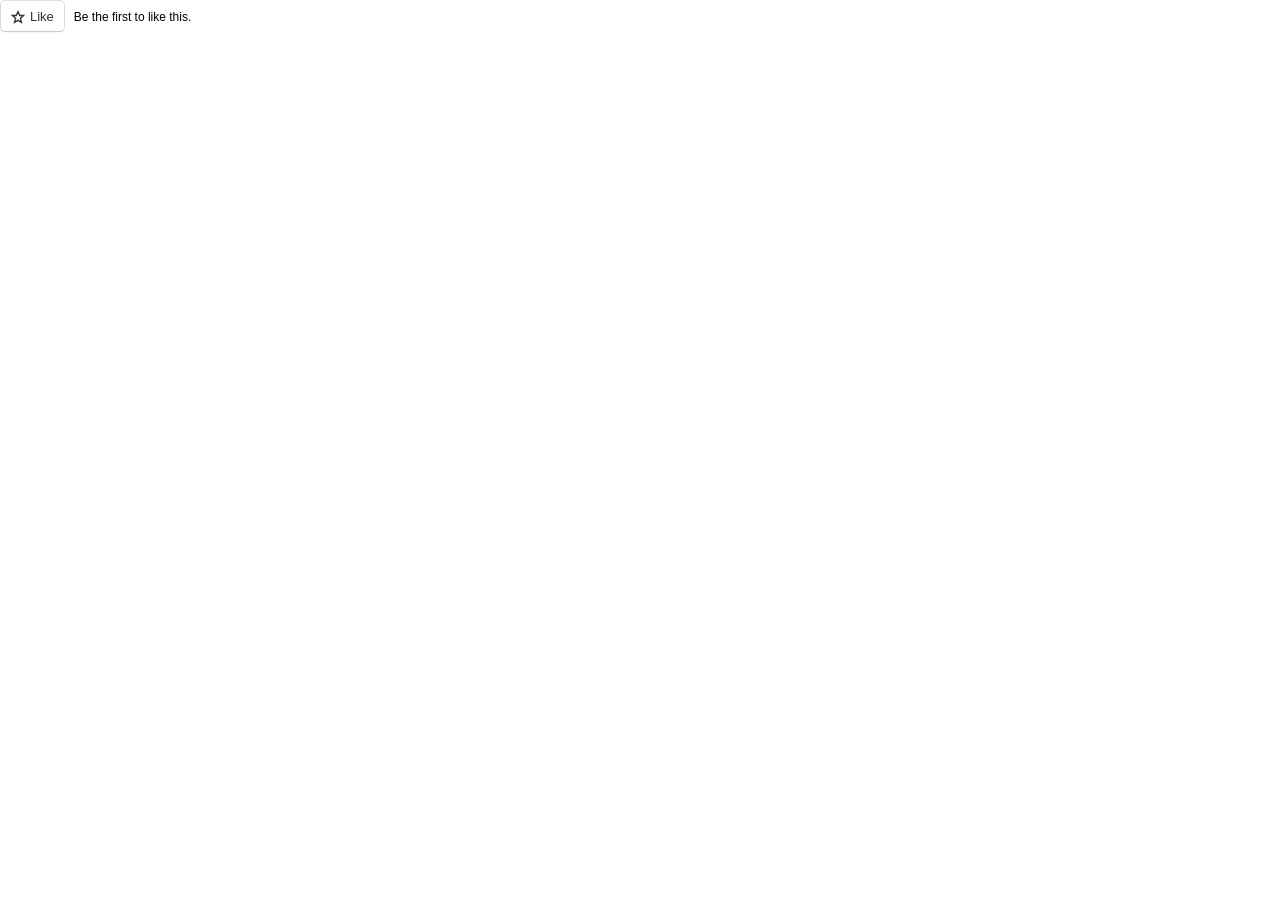
<file: DOCS/Zerowi_ bare-metal WiFi driver for the Raspberry Pi – Lean2_files/index.html>
<!DOCTYPE html>
<!-- saved from url=(0170)https://widgets.wp.com/likes/index.html?ver=20260703#blog_id=153593672&post_id=1208&origin=iosoftblog.wordpress.com&obj_id=153593672-1208-6a483af9ea826&domain=iosoft.blog -->
<html><head><meta http-equiv="Content-Type" content="text/html; charset=windows-1252">
	<link rel="stylesheet" href="./style.css">
<style></style></head>

<body>
	<div id="target">
	<div class="sd-content wpl-likebox">
		
		
		<div class="wpl-button like">
			<a href="https://widgets.wp.com/likes/index.html?ver=20260703#" title="Be the first to like this." class="like sd-button" rel="nofollow">
				<span style="display: block;">Like</span>
			</a>
		</div>

		
		<div class="wpl-count sd-like-count" data-likes="0">
			<span class="wpl-count-text">Be the first to like this.</span>
		</div>
		
	</div>
</div>


</body></html>
</file>
<file: DOCS/Zerowi_ bare-metal WiFi driver for the Raspberry Pi – Lean2_files/style.css>
html{overflow:hidden}body{margin:0;height:26px}.wpl-likebox{container-type:inline-size}.wpl-likebox,
.wpl-follow a,
.wpl-count a{font-size:11px!important;font-family:"Open Sans",sans-serif!important}.wpl-button{min-width:40px;overflow:hidden}.wpl-button a{text-decoration:none;display:flex;margin:1px 6px 8px 1px;font-size:13px;font-family:"Open Sans",sans-serif;font-weight:500;border-radius:4px;color:#2C3338;background:#fff;box-shadow:0 1px 2px rgba(0,0,0,0.12),0 0 0 1px rgba(0,0,0,0.12);text-shadow:none;line-height:23px;padding:4px 10px 3px 9px;min-height:30px;min-width:33px;box-sizing:border-box;align-items:center}.rtl .wpl-button a{margin:1px 1px 8px 6px;padding:4px 9px 3px 10px}.wpl-button a:hover{box-shadow:0 1px 2px rgba(0,0,0,0.22),0 0 0 1px rgba(0,0,0,0.22)}.wpl-button a:active{box-shadow:0 1px 2px rgba(0,0,0,0.22),0 0 0 1px rgba(0,0,0,0.22)}.wpl-button a:before{display:inline-block;position:relative;width:16px;height:16px;text-align:center;margin-left:0px;margin-right:-1px;content:'';background-size:16px 16px;min-width:16px}.wpl-button.like a:before{background-image:url("data:image/svg+xml,%3Csvg fill='none' height='16' viewBox='0 0 18 16' width='16' xmlns='http://www.w3.org/2000/svg'%3E%3Cpath d='m9.00081 2 1.95699 4.26814h4.3763l-3.6666 3.39117 1.2473 4.34069-3.91399-2.25-3.914 2.25 1.24734-4.34069-3.66667-3.39117h2.18817 2.18816z' stroke='%232c3338' stroke-linecap='round' stroke-width='1.5'/%3E%3C/svg%3E")}.wpl-button.like a:hover:before{background-image:url("data:image/svg+xml,%3Csvg width='16' height='16' viewBox='0 0 18 16' fill='none' xmlns='http://www.w3.org/2000/svg'%3E%3Cpath d='M9.00081 2L10.9578 6.26814H15.3341L11.6675 9.65931L12.9148 14L9.00081 11.75L5.08681 14L6.33415 9.65931L2.66748 6.26814H4.85565H7.04381L9.00081 2Z' stroke='%230675C4' stroke-width='1.5' stroke-linecap='round'/%3E%3C/svg%3E")}.wpl-button.liked a{min-width:fit-content}.wpl-button.liked a:before{background-image:url("data:image/svg+xml,%3Csvg width='16' height='16' viewBox='0 0 18 16' fill='none' xmlns='http://www.w3.org/2000/svg'%3E%3Cpath d='M9.00081 2L10.9578 6.26814H15.3341L11.6675 9.65931L12.9148 14L9.00081 11.75L5.08681 14L6.33415 9.65931L2.66748 6.26814H4.85565H7.04381L9.00081 2Z' fill='%230675C4' stroke='%230675C4' stroke-width='1.5' stroke-linecap='round'/%3E%3C/svg%3E")}.wpl-button.reblog a:before{background-image:url("data:image/svg+xml,%3Csvg fill='none' height='16' viewBox='0 0 18 16' width='16' xmlns='http://www.w3.org/2000/svg'%3E%3Cpath d='m1 0h16v16h-16z' fill='%23fff'/%3E%3Cpath d='m16.0163 5.56587-1.4511-1.43412v8.99325c0 .7597-.6226 1.375-1.3913 1.375h-4.86955v-1.375h4.86955v-8.99325l-1.4511 1.43412-.9837-.97212 3.1305-3.09375 3.1304 3.09375zm-11.19021 6.30243v-8.9933h4.86956v-1.375h-4.86956c-.7687 0-1.39131.61531-1.39131 1.375v8.9933l-1.45113-1.4342-.98365.9721 3.13043 3.0938 3.13044-3.0938-.98365-.9721z' fill='%232c3338' stroke='%232c3338' stroke-width='.14'/%3E%3C/svg%3E")}.wpl-button.reblog a.reblogged:before{background-image:url("data:image/svg+xml,%3Csvg fill='none' height='16' viewBox='0 0 18 16' width='16' xmlns='http://www.w3.org/2000/svg'%3E%3Cpath d='m1 0h16v16h-16z' fill='%23fff'/%3E%3Cpath d='m16.0163 5.56587-1.4511-1.43412v8.99325c0 .7597-.6226 1.375-1.3913 1.375h-4.86955v-1.375h4.86955v-8.99325l-1.4511 1.43412-.9837-.97212 3.1305-3.09375 3.1304 3.09375zm-11.19021 6.30243v-8.9933h4.86956v-1.375h-4.86956c-.7687 0-1.39131.61531-1.39131 1.375v8.9933l-1.45113-1.4342-.98365.9721 3.13043 3.0938 3.13044-3.0938-.98365-.9721z' fill='%230675c4' stroke='%230675c4' stroke-width='.14'/%3E%3C/svg%3E")}.rtl .wpl-button.like a:before,
.rtl .wpl-button.liked a:before{margin-right:0px;margin-left:-1px}.wpl-button.like a span,
.wpl-button.liked a span,
.wpl-button.reblog a span{margin-left:5px;text-wrap:nowrap}.rtl .wpl-button.like a span,
.rtl .wpl-button.liked a span,
.rtl .wpl-button.reblog a span{margin-right:5px}.wpl-count{clear:both;text-overflow:ellipsis;overflow:hidden}.wpl-count-text{line-height:1.6}.wpl-likebox .wpl-count,
.wpl-likebox .wpl-count a,
.wpl-likebox .wpl-count-text,
.wpl-likebox .wpl-count-text a{font-size:12px!important}.wpl-slim-likebox .wpl-count a#other-gravatars{cursor:text;text-decoration:none!important;color:inherit!important;pointer-events:none}.wpl-button{float:left}.rtl .wpl-button{float:right}.wpl-avatars{margin:0;padding:0;list-style:none;overflow:hidden;height:34px}.wpl-avatars:empty{display:none}.wpl-avatars li{margin:0;display:inline}.wpl-avatars li a{display:block;float:left;margin:1px 5px 3px 0;border:none}.rtl .wpl-avatars li a{float:right;margin:0 0 3px 5px}.wpl-avatars li a img{width:30px;height:30px;padding:0!important;border:none}span.wpl-follow,
span.wpl-comment{margin-left:5px}a.comment-like-link:before{color:#2EA2CC;width:16px;height:16px;content:'';display:inline-block;position:relative;top:3px;padding-right:5px;background-repeat:no-repeat;background-size:16px 16px;background-image:url("data:image/svg+xml,%3Csvg xmlns='http://www.w3.org/2000/svg' viewBox='0 0 24 24'%3E%3Crect x='0' fill='none' width='24' height='24'/%3E%3Cg%3E%3Cpath fill='%232EA2CC' d='M12 2l2.582 6.953L22 9.257l-5.822 4.602L18.18 21 12 16.89 5.82 21l2.002-7.14L2 9.256l7.418-.304'/%3E%3C/g%3E%3C/svg%3E")}a.comment-like-link:hover:before,
a.comment-liked:before,
div.comment-liked a.comment-like-link:before{background-image:url("data:image/svg+xml,%3Csvg xmlns='http://www.w3.org/2000/svg' viewBox='0 0 24 24'%3E%3Crect x='0' fill='none' width='24' height='24'/%3E%3Cg%3E%3Cpath fill='%23f1831e' d='M12 2l2.582 6.953L22 9.257l-5.822 4.602L18.18 21 12 16.89 5.82 21l2.002-7.14L2 9.256l7.418-.304'/%3E%3C/g%3E%3C/svg%3E")}a.comment-liked:hover:before,
div.comment-liked a.comment-like-link:hover:before{background-image:url("data:image/svg+xml,%3Csvg xmlns='http://www.w3.org/2000/svg' viewBox='0 0 24 24'%3E%3Crect x='0' fill='none' width='24' height='24'/%3E%3Cg%3E%3Cpath fill='%23ff9a00' d='M12 2l2.582 6.953L22 9.257l-5.822 4.602L18.18 21 12 16.89 5.82 21l2.002-7.14L2 9.256l7.418-.304'/%3E%3C/g%3E%3C/svg%3E")}a.comment-like-link{color:#222;font-size:12px;opacity:.8;text-decoration:none}a.comment-like-link.loading:before{transition:opacity 2s;opacity:0}.wpl-likebox{display:flex;align-items:center}.wpl-likebox .wpl-avatars{display:inline-flex;flex-direction:row-reverse;align-items:center;justify-content:center;margin-bottom:4px;flex-wrap:wrap;align-content:end;min-width:30px}.wpl-likebox .wpl-avatars li,
.rtl .wpl-likebox .wpl-avatars li{margin-bottom:1px;margin-top:1px}.wpl-likebox .wpl-avatars li a{position:relative;margin:0}.wpl-likebox .wpl-avatars li:not(:first-child) a{margin-right:-4px}.rtl .wpl-likebox .wpl-avatars li:not(:first-child) a{margin-left:-4px;margin-right:0px}.wpl-likebox .wpl-avatars li a img{border:solid 1.5px rgba(255,255,255,0.5);border-radius:50%;width:26px;height:26px}.wpl-likebox .wpl-count{margin-left:4px;margin-bottom:4px;clear:none;white-space:nowrap}.rtl .wpl-likebox .wpl-count{margin-right:4px;margin-bottom:4px;clear:none;white-space:nowrap}
</file>
